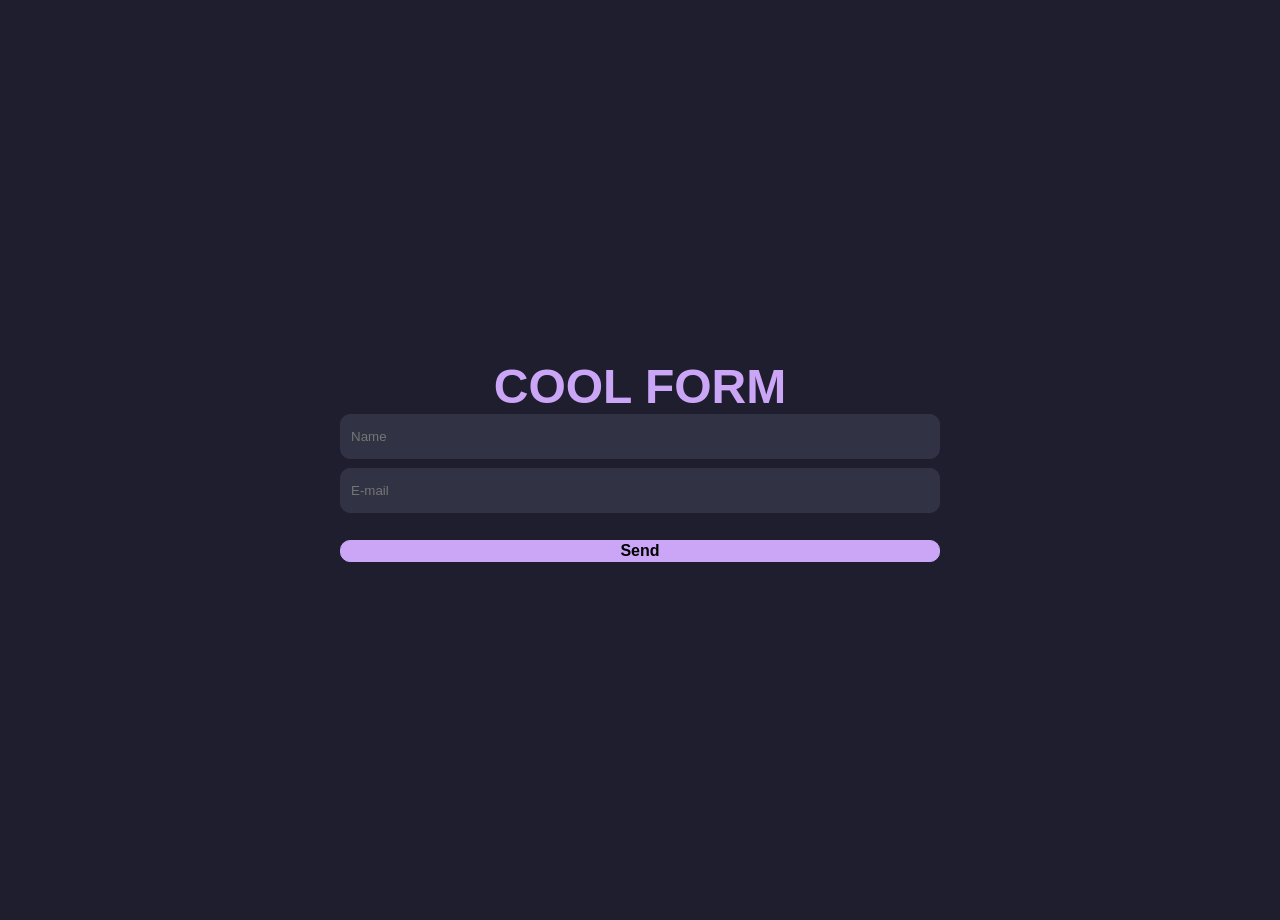
<file: static/form.html>
<!DOCTYPE html>

<html lang="en">

<head>
    <meta charset="UTF-8">
    <meta name="viewport" content="width=device-width, initial-scale=1.0">

    <link href="stylesheet.css" rel="stylesheet">
</head>

<body>
    <form id="form-container" method="post" action="/submit">
        <h1>Cool Form</h1>

        <input class="form-input" type="text" name="name" placeholder="Name" autocomplete="off">
        <input class="form-input" type="text" name="email" placeholder="E-mail" autocomplete="off">

        <input class="form-button" type="submit" value="Send">
    </form>
</body>

</html>
</file>
<file: static/stylesheet.css>
:root {
    --background: #1e1e2e;
    --primary-color: #181825;
    --secondary-color: #313244;
    --accent-color: #cba6f7;
    --text-color: #cdd6f4;
}

body {
    margin: 0;
    padding: 10px;
    min-height: 100vh;
    display: flex;
    flex-direction: column;
    justify-content: center;
    align-items: center;
    background: var(--background);
    font-family: sans-serif;
}

h1 {
    margin: 0;
    font-size: 3rem;
    font-weight: 800;
    text-transform: uppercase;
    text-align: center;
    color: var(--accent-color);
}

#form-container {
    height: 100%;
    width: min(600px, 70vw);
    display: flex;
    flex-direction: column;
    justify-content: center;
    align-items: center;
}

.form-input {
    box-sizing: border-box;
    background: none;
    background-color: var(--secondary-color);
    color: var(--text-color);
    width: 100%;
    height: 5vh;
    border: 1px solid var(--secondary-color);
    border-radius: 10px;
    margin-bottom: 1vh;
    padding: 10px;
}

.form-input:focus {
    outline: none;
}

.form-button {
    box-sizing: border-box;
    background: none;
    background-color: var(--accent-color);
    width: 100%;
    border: 1px solid var(--accent-color);
    border-radius: 10px;
    font-size: 1rem;
    font-weight: 600;
    cursor: pointer;
    margin-top: 2vh;
}

.form-button:focus {
    outline: none;
}
</file>
